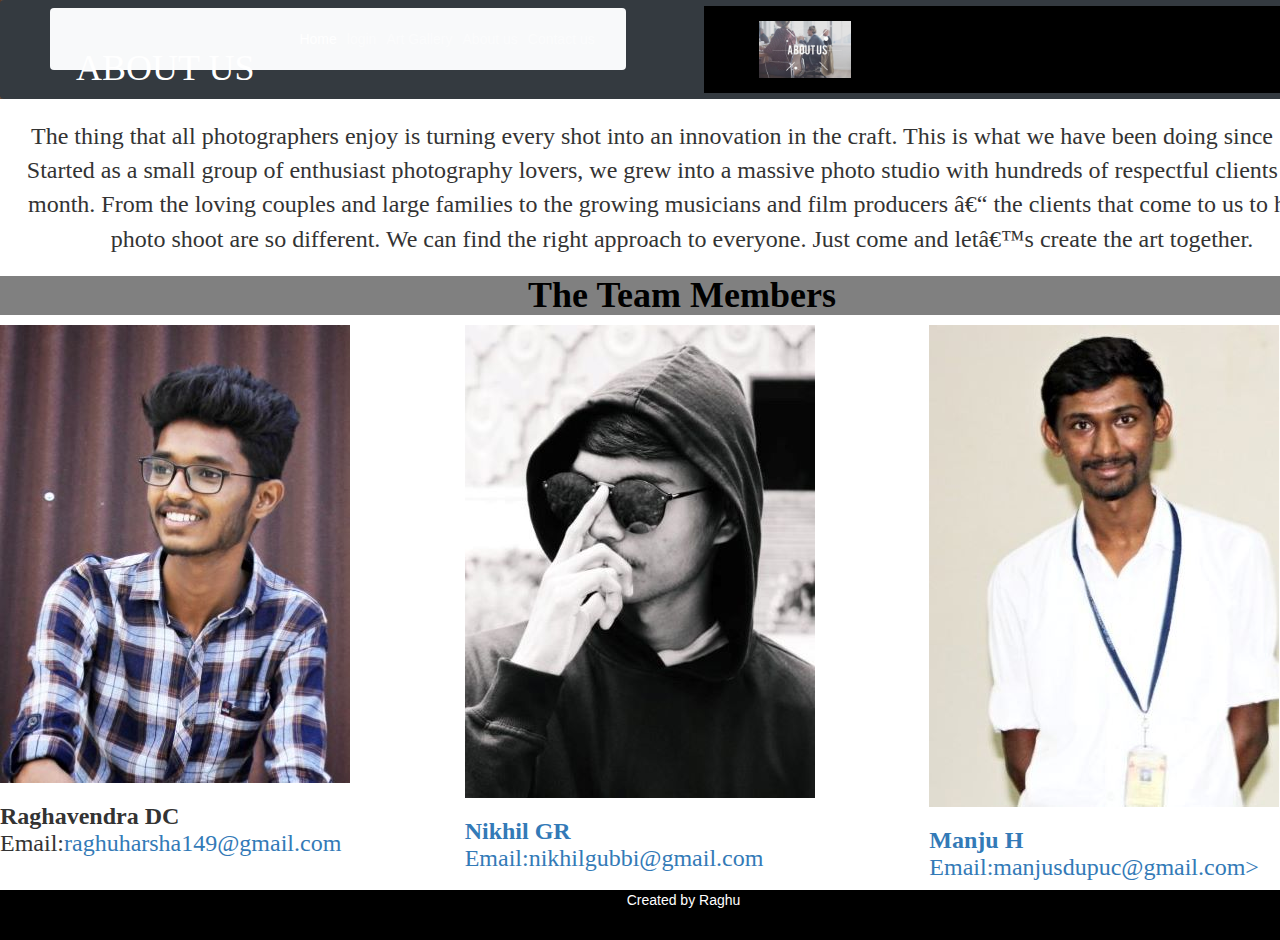
<file: index3.html>
<!DOCTYPE html>
<html>
<head>
	<title>About us</title>
<div style="background-image:url(ar.jpg);">
<link rel="stylesheet" type="text/css" href="style.css">
  <link rel="stylesheet" href="https://stackpath.bootstrapcdn.com/bootstrap/4.4.1/css/bootstrap.min.css" integrity="sha384-Vkoo8x4CGsO3+Hhxv8T/Q5PaXtkKtu6ug5TOeNV6gBiFeWPGFN9MuhOf23Q9Ifjh" crossorigin="anonymous">
  <script src="https://code.jquery.com/jquery-3.4.1.slim.min.js" integrity="sha384-J6qa4849blE2+poT4WnyKhv5vZF5SrPo0iEjwBvKU7imGFAV0wwj1yYfoRSJoZ+n" crossorigin="anonymous"></script>
<script src="https://cdn.jsdelivr.net/npm/popper.js@1.16.0/dist/umd/popper.min.js" integrity="sha384-Q6E9RHvbIyZFJoft+2mJbHaEWldlvI9IOYy5n3zV9zzTtmI3UksdQRVvoxMfooAo" crossorigin="anonymous"></script>
<script src="https://stackpath.bootstrapcdn.com/bootstrap/4.4.1/js/bootstrap.min.js" integrity="sha384-wfSDF2E50Y2D1uUdj0O3uMBJnjuUD4Ih7YwaYd1iqfktj0Uod8GCExl3Og8ifwB6" crossorigin="anonymous"></script>

<nav class="navbar navbar-dark bg-dark">
<nav class="navbar navbar-expand-lg navbar-light bg-light">
  <a class="navbar-brand" href="#"><h1  style="font-family:times new roman";>ABOUT US</h1></a>
  <button class="navbar-toggler" type="button" data-toggle="collapse" data-target="#navbarNavAltMarkup" aria-controls="  navbarNavAltMarkup" aria-expanded="false" aria-label="Toggle navigation">
     <span class="navbar-toggler-icon"></span>
  </button>
  <div class="collapse navbar-collapse" id="navbarNavAltMarkup">
    <div class="navbar-nav">
     <a class="nav-item nav-link active" href="art1.html">Home <span class="sr-only">(current)</span></a>
      
      <a class="nav-item nav-link" href="student-login.html">login</a>
      <a class="nav-item nav-link" href="content.html">Art Gallery</a>
      <a class="nav-item nav-link" href="#">About us</a>
      <a class="nav-item nav-link" href="contact.html">Contact us</a>
    </div>
  </div>
</nav>
<meta charset="utf-8">
  <meta name="viewport" content="width=device-width, initial-scale=1">
  <link rel="stylesheet" href="https://maxcdn.bootstrapcdn.com/bootstrap/3.4.1/css/bootstrap.min.css">
  <script src="https://ajax.googleapis.com/ajax/libs/jquery/3.4.1/jquery.min.js"></script>
  <script src="https://maxcdn.bootstrapcdn.com/bootstrap/3.4.1/js/bootstrap.min.js"></script>
</head>
<br>


<body>
	
	<div style="background-color:black;">


	<div class="gallery2">
		
	
        <a href="abo.jpg"><img src="abo1.jpg" alt="Smiley face" align="middle"></a>
		<!--a  href="abo.jpg"><img src="abo1.jpg"></a-->
		
		</a>
	</div>

		
	</div>
</div>
	<p style="font-family:times new roman"; align="center"><font size="5">
	 The thing that all photographers enjoy is turning every shot into an innovation in the craft. This is what we have been doing since 1993. Started as a small group of enthusiast photography lovers, we grew into a massive photo studio with hundreds of respectful clients every month. From the loving couples and large families to the growing musicians and film producers – the clients that come to us to have a photo shoot are so different. We can find the right approach to everyone. Just come and let’s create the art together.</font></p>

	 <div style="color: black";>
					<div style="background-color: gray"><h1 style="font-family:times new roman";><strong>The Team Members</strong> </h1></div></div>

	<div class="row">
			<div class="col-md-4">
				<img src="rag11.jpg">
				<h3  style="font-family:times new roman";><b>Raghavendra DC</b><br>Email:<a href="nikhilgubbi@gmail.com">raghuharsha149@gmail.com</h3></p>
				
			</div>
			<div class="col-md-4">
				<img src="nik1.jpg">
				<h3  style="font-family:times new roman";><b>Nikhil GR
				</b><br>Email:<a href="nikhilgubbi@gmail.com">nikhilgubbi@gmail.com</h3></p>
				
			</div>
			<div class="col-md-4">
				<img src="man1.jpg">
				<h3  style="font-family:times new roman";><b>Manju H
				</b><br>Email:<a href="manjusdupuc@gmail.com">manjusdupuc@gmail.com></h3></p>
				
			</div>
		</div>


</body>
<footer>
			<p style="color:white;  text-align: center; ">
				Created by Raghu		</p>
	</footer>	
</html>
</file>
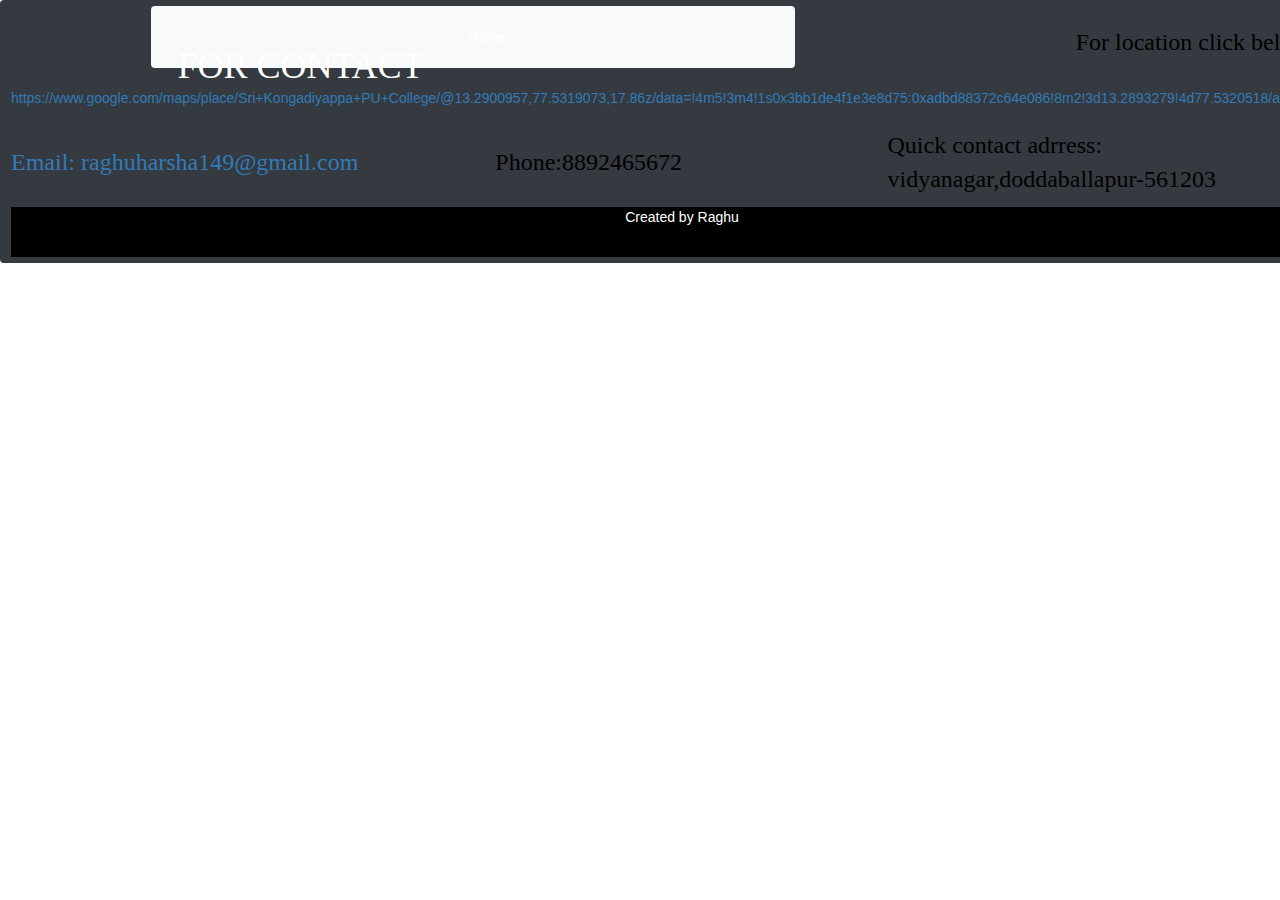
<file: index4.html>
<!DOCTYPE html>
<html>
<head>

	<title>contact us</title>
  <link rel="stylesheet" type="text/css" href="style.css">
  <link rel="stylesheet" href="https://stackpath.bootstrapcdn.com/bootstrap/4.4.1/css/bootstrap.min.css" integrity="sha384-Vkoo8x4CGsO3+Hhxv8T/Q5PaXtkKtu6ug5TOeNV6gBiFeWPGFN9MuhOf23Q9Ifjh" crossorigin="anonymous">
  <script src="https://code.jquery.com/jquery-3.4.1.slim.min.js" integrity="sha384-J6qa4849blE2+poT4WnyKhv5vZF5SrPo0iEjwBvKU7imGFAV0wwj1yYfoRSJoZ+n" crossorigin="anonymous"></script>
<script src="https://cdn.jsdelivr.net/npm/popper.js@1.16.0/dist/umd/popper.min.js" integrity="sha384-Q6E9RHvbIyZFJoft+2mJbHaEWldlvI9IOYy5n3zV9zzTtmI3UksdQRVvoxMfooAo" crossorigin="anonymous"></script>
<script src="https://stackpath.bootstrapcdn.com/bootstrap/4.4.1/js/bootstrap.min.js" integrity="sha384-wfSDF2E50Y2D1uUdj0O3uMBJnjuUD4Ih7YwaYd1iqfktj0Uod8GCExl3Og8ifwB6" crossorigin="anonymous"></script>

<nav class="navbar navbar-dark bg-dark">
<nav class="navbar navbar-expand-lg navbar-light bg-light">
  <a class="navbar-brand" href="#"><h1  style="font-family:times new roman";>FOR CONTACT</h1></a>
  <button class="navbar-toggler" type="button" data-toggle="collapse" data-target="#navbarNavAltMarkup" aria-controls="  navbarNavAltMarkup" aria-expanded="false" aria-label="Toggle navigation">
     <span class="navbar-toggler-icon"></span>
  </button>
  <div class="collapse navbar-collapse" id="navbarNavAltMarkup">
    <div class="navbar-nav">
     <a class="nav-item nav-link active" href="art1.html">Home <span class="sr-only">(current)</span></a>
      
      <a class="nav-item nav-link" href="student-login.html"> login</a>
      <a class="nav-item nav-link" href="content.html">Art Gallery</a>
      <a class="nav-item nav-link" href="#">About us</a>
      <a class="nav-item nav-link" href="contact.html">Contact us</a>
    </div>
  </div>
</nav>
<meta charset="utf-8">
  <meta name="viewport" content="width=device-width, initial-scale=1">
  <link rel="stylesheet" href="https://maxcdn.bootstrapcdn.com/bootstrap/3.4.1/css/bootstrap.min.css">
  <script src="https://ajax.googleapis.com/ajax/libs/jquery/3.4.1/jquery.min.js"></script>
  <script src="https://maxcdn.bootstrapcdn.com/bootstrap/3.4.1/js/bootstrap.min.js"></script>
</head>
<br>
<body>
<div style="color: black"><font size="5">
<p  style="font-family:times new roman";>For location click below link</p></font></div>
<a href="https://www.google.com/maps/place/Sri+Kongadiyappa+PU+College/@13.2900957,77.5319073,17.86z/data=!4m5!3m4!1s0x3bb1de4f1e3e8d75:0xadbd88372c64e086!8m2!3d13.2893279!4d77.5320518">https://www.google.com/maps/place/Sri+Kongadiyappa+PU+College/@13.2900957,77.5319073,17.86z/data=!4m5!3m4!1s0x3bb1de4f1e3e8d75:0xadbd88372c64e086!8m2!3d13.2893279!4d77.5320518/a>
<br>
<br>


<div style="color: black"><font size="5">
<p  style="font-family:times new roman";>Email: <a href="raghuharsha149@gmail.com">raghuharsha149@gmail.com</a></p></font></div>
</div>
<br>


<div style="color: black"><font size="5">
<p  style="font-family:times new roman";>Phone:8892465672</font></div>
</p>
</font>
</div>
<br>
<div style="color: black"><font size="5">
<p  style="font-family:times new roman";>Quick contact adrress:<br>vidyanagar,doddaballapur-561203</font></div>
</p>

<br>
<br>


</body>

<footer>
      <p style="color:white;  text-align: center; ">
        Created by Raghu
      </p>
  </footer> 
</html>
</file>
<file: style.css>
body{
	<div style="background-image:url(ar1.jpg);">
	font-family: times new roman;
	height: 500px;
	width: 1364px;
	

}
h1{
	text-align:center;
	color:forestgreen;
	margin: 30px 50px;
}
.gallery{
	margin: 10px 50px;
}
.gallery img{
	width:20%;
	height: 20%;
	padding: 5px;
	/*filter: grayscale(100%);*/
	transition:1s;
}
.gallery img:hover{
	/*filter: grayscale();*/
	transform: scale(1.3);
		width:20%;
	height: 20%;
	padding: 5px;

}
.gallery1{
	margin: 10px 50px;
}
.gallery1 img{
	width:20%;
	height: 20%;
	padding: 5px;
	/*filter: grayscale(100%);*/
	transition:1s;
}
.gallery1 img:hover{
	/*filter: grayscale();*/
	transform: scale(1.3);
		width:20%;
	height: 20%;
	padding: 5px;

}
.gallery2{
	margin: 10px 50px;
}
.gallery2 img{
	width:20%;
	height: 20%;
	padding: 5px;
	/*filter: grayscale(100%);*/
	transition:1s;
}
.gallery2 img:hover{
	/*filter: grayscale();*/
	transform: scale(1.3);
		width:20%;
	height: 20%;
	padding: 5px;

}
.contain{
	margin: 10px 50px;
}
.contain img{
	width:20%;
	height: 20%;
	padding: 5px;
	/*filter: grayscale(100%);*/
	transition:1s;
}
.contain img:hover{
	/*filter: grayscale();*/
	transform: scale(1.3);
		width:20%;
	height: 20%;
	padding: 5px;

}
.login
{
	float: right;
	height: 300px;
	width: 410px;

}
.login input[type="text"]
{
		float:middle;

}
.hello{
	height: 500px;
	width: 1364px;
}
footer{
	height: 50px;
	width: 1367px;
	background-color: black;
}
</file>
